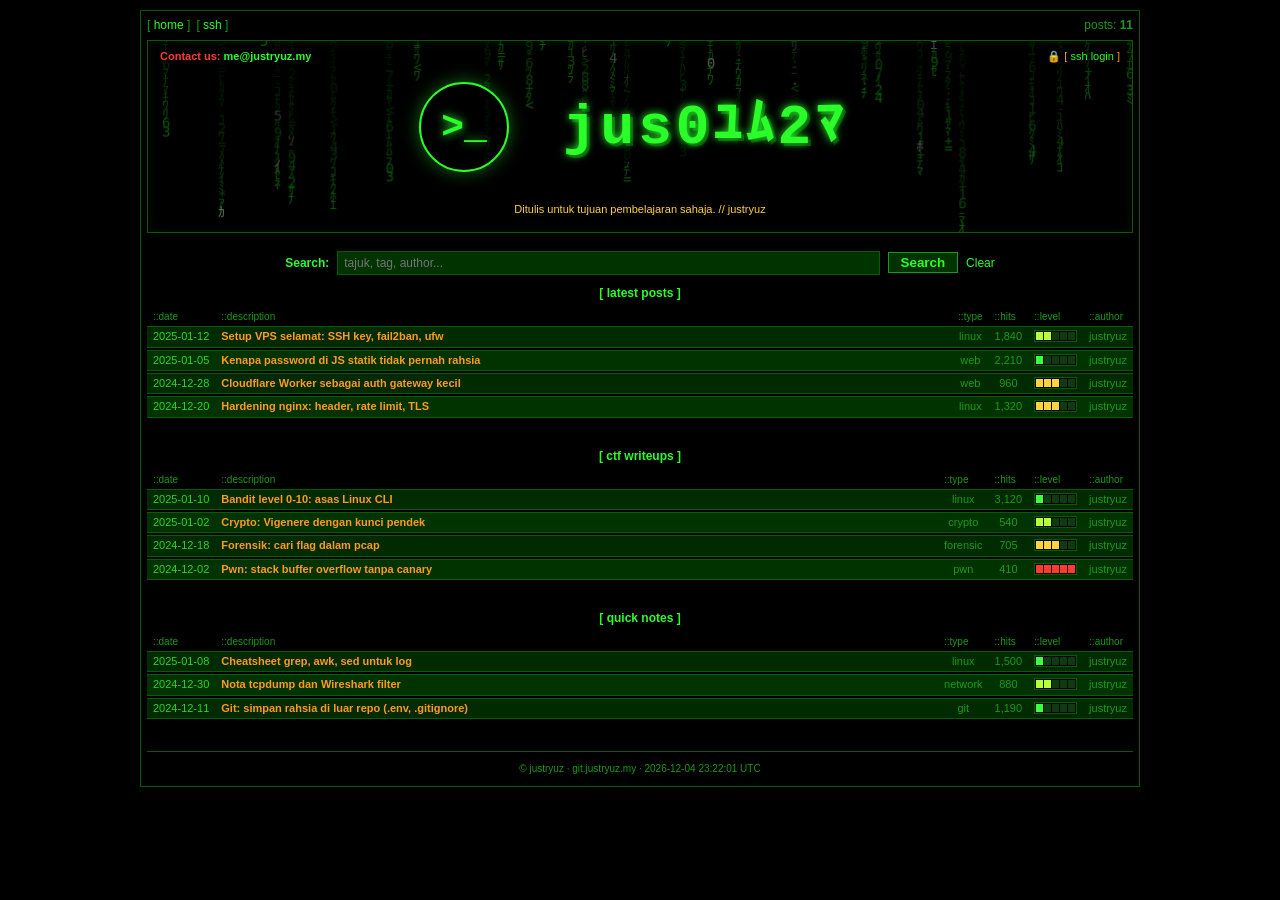
<file: index.html>
<!doctype html>
<html lang="ms">
<head>
  <meta charset="utf-8">
  <meta name="viewport" content="width=device-width, initial-scale=1">
  <title>justryuz :: blog</title>
  <link rel="stylesheet" href="style.css">
</head>
<body>
  <div class="wrap">

    <!-- Top navigation -->
    <nav class="topnav" aria-label="Menu utama">
      <ul id="nav-links"></ul>
      <span class="db">posts: <b id="post-count">0</b></span>
    </nav>

    <!-- Header box -->
    <header class="box header">
      <div class="header-row">
        <div class="contact">Contact us: <a href="mailto:me@justryuz.my">me@justryuz.my</a></div>
        <div class="auth">
          <span aria-hidden="true">&#128274;</span>
          [ <a href="login.html">ssh login</a> ]
        </div>
      </div>

      <div class="logo">
        <div class="logo-icon" aria-hidden="true">&gt;_</div>
        <h1 class="logo-text" data-text="justryuz">justryuz</h1>
      </div>

      <p class="tagline">
        Ditulis untuk tujuan pembelajaran sahaja. // justryuz
      </p>
    </header>

    <!-- Search -->
    <form class="search" id="search-form" role="search">
      <label for="q">Search:</label>
      <input id="q" type="search" autocomplete="off" placeholder="tajuk, tag, author...">
      <button type="submit">Search</button>
      <a href="#" id="clear">Clear</a>
    </form>

    <main id="tables"></main>

    <footer class="foot">
      &copy; justryuz &middot; git.justryuz.my &middot; <span id="clock"></span>
    </footer>
  </div>

  <script src="data.js"></script>
  <script src="config.js"></script>
  <script src="content.js"></script>
  <script src="nav.js"></script>
  <script src="app.js"></script>
  <script src="matrix.js"></script>
</body>
</html>
</file>
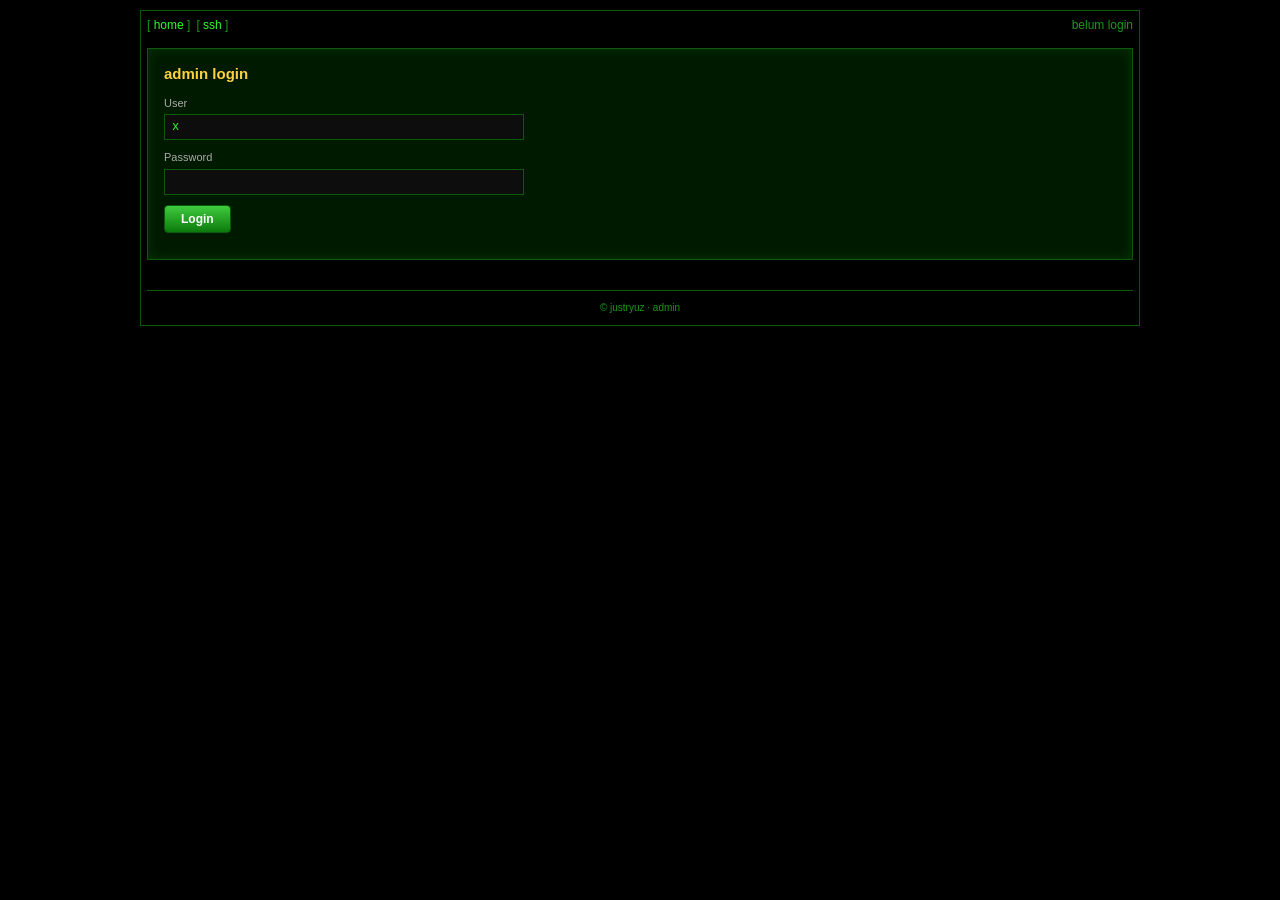
<file: admin.html>
<!doctype html>
<html lang="ms">
<head>
  <meta charset="utf-8">
  <meta name="viewport" content="width=device-width, initial-scale=1">
  <meta name="robots" content="noindex, nofollow">
  <title>justryuz :: admin</title>
  <link rel="stylesheet" href="style.css">
  <link rel="stylesheet" href="admin.css">
</head>
<body>
  <div class="wrap">
    <nav class="topnav" aria-label="Menu admin">
      <ul>
        <li><a href="index.html">home</a></li>
        <li><a href="login.html">ssh</a></li>
      </ul>
      <span class="db" id="who">belum login</span>
    </nav>

    <!-- Login -->
    <section id="login-box" class="box panel" hidden>
      <h2>admin login</h2>
      <form id="login-form" autocomplete="off">
        <label>User <input id="l-user" type="text" required></label>
        <label>Password <input id="l-pass" type="password" required autocomplete="current-password"></label>
        <button type="submit" class="btn">Login</button>
      </form>
      <p class="msg" id="login-msg" role="alert"></p>
    </section>

    <!-- Dashboard -->
    <section id="dash" hidden>
      <div class="bar-row">
        <button class="btn" id="new-btn" type="button">+ Post baru</button>
        <button class="btn alt" id="import-btn" type="button" hidden>Import post dari data.js</button>
        <button class="btn alt" id="logout-btn" type="button">Logout</button>
        <span class="msg" id="dash-msg" role="status"></span>
      </div>

      <div class="tabs" role="tablist">
        <button type="button" class="tab on" data-tab="posts">Posts</button>
        <button type="button" class="tab" data-tab="users" id="tab-users" hidden>Users</button>
        <button type="button" class="tab" data-tab="account">Akaun saya</button>
      </div>

      <!-- Tab: posts -->
      <div id="pane-posts">
      <div class="sec-title" id="posts-title">Semua post</div>
      <table id="list" class="list"></table>

      <!-- Editor -->
      <div id="editor" class="box panel" hidden>
        <h2 id="ed-title">Post baru</h2>
        <form id="ed-form" autocomplete="off">
          <div class="grid">
            <label>Title <input id="f-title" required maxlength="150"></label>
            <label>Slug <input id="f-slug" required maxlength="80" pattern="[a-z0-9]+(-[a-z0-9]+)*" title="huruf kecil, angka, tanda -"></label>
            <label>Tarikh <input id="f-date" type="date" required></label>
            <label>Kumpulan
              <select id="f-group">
                <option value="blog">latest posts</option>
                <option value="writeups">ctf writeups</option>
                <option value="notes">quick notes</option>
              </select>
            </label>
            <label>Kategori (type) <input id="f-type" maxlength="40" placeholder="linux, web, crypto..."></label>
            <label>Platform <input id="f-platform" maxlength="40" placeholder="ubuntu, php..."></label>
            <label>Level (1-5) <input id="f-level" type="number" min="1" max="5" value="1" required></label>
            <label>Tested on <input id="f-tested" maxlength="100" placeholder="Linux, Windows"></label>
          </div>
          <label>Ringkasan <input id="f-summary" maxlength="300"></label>
          <label>Tags (asing dengan koma) <input id="f-tags" placeholder="ssh, fail2ban, vps"></label>
          <label>Rujukan (pilihan) <input id="f-ref" maxlength="200"></label>
          <label>Kandungan
            <textarea id="f-body" rows="16" spellcheck="false"></textarea>
          </label>
          <p class="hint">
            Perenggan dipisah baris kosong. Baris bermula <code># </code> jadi tajuk kecil.
            Kod di antara baris <code>```</code> dan <code>```</code>. Teks biasa sahaja (tiada HTML).
          </p>
          <div class="bar-row">
            <button class="btn" type="submit" id="save-btn">Simpan</button>
            <button class="btn alt" type="button" id="cancel-btn">Batal</button>
            <span class="msg" id="ed-msg" role="alert"></span>
          </div>
        </form>
      </div>
      </div><!-- /pane-posts -->

      <!-- Tab: users (admin only) -->
      <div id="pane-users" hidden>
        <div class="sec-title">Senarai user</div>
        <table id="ulist" class="list"></table>
        <div class="box panel">
          <h2>Tambah user</h2>
          <form id="u-form" autocomplete="off">
            <div class="grid">
              <label>Username <input id="u-name" required maxlength="20" pattern="[a-z0-9_]{3,20}" title="3-20 huruf kecil, angka, _"></label>
              <label>Role
                <select id="u-role"><option value="editor">editor (post sendiri)</option><option value="admin">admin (semua)</option></select>
              </label>
              <label>Password (min 10) <input id="u-pass" type="password" required minlength="10" maxlength="128" autocomplete="new-password"></label>
            </div>
            <div class="bar-row">
              <button class="btn" type="submit">Cipta user</button>
              <span class="msg" id="u-msg" role="alert"></span>
            </div>
          </form>
        </div>
      </div>

      <!-- Tab: my account -->
      <div id="pane-account" hidden>
        <div class="box panel">
          <h2>Akaun saya</h2>
          <p class="hint" id="acc-info"></p>
          <form id="pw-form" autocomplete="off">
            <label>Password semasa <input id="pw-cur" type="password" required autocomplete="current-password"></label>
            <label>Password baru (min 10) <input id="pw-new" type="password" required minlength="10" maxlength="128" autocomplete="new-password"></label>
            <label>Ulang password baru <input id="pw-new2" type="password" required minlength="10" maxlength="128" autocomplete="new-password"></label>
            <div class="bar-row">
              <button class="btn" type="submit" id="pw-btn">Tukar password</button>
              <span class="msg" id="pw-msg" role="alert"></span>
            </div>
          </form>
        </div>
      </div>
    </section>

    <footer class="foot">&copy; justryuz &middot; admin</footer>
  </div>

  <script src="data.js"></script>
  <script src="config.js"></script>
  <script src="admin.js"></script>
</body>
</html>
</file>
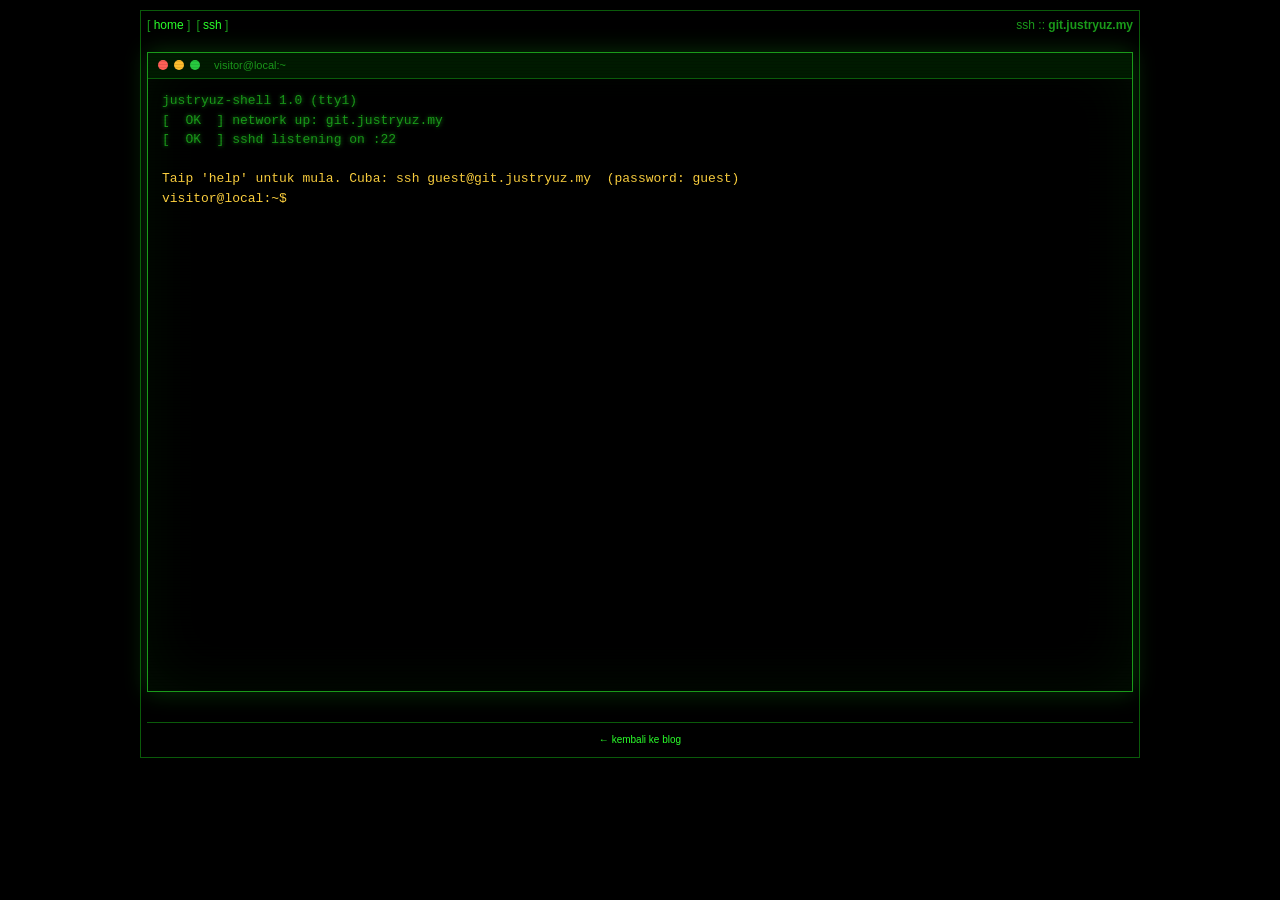
<file: login.html>
<!doctype html>
<html lang="ms">
<head>
  <meta charset="utf-8">
  <meta name="viewport" content="width=device-width, initial-scale=1">
  <title>justryuz :: ssh login</title>
  <link rel="stylesheet" href="style.css">
  <link rel="stylesheet" href="login.css">
</head>
<body>
  <div class="wrap">
    <nav class="topnav" aria-label="Menu utama">
      <ul id="nav-links"></ul>
      <span class="db">ssh :: <b>git.justryuz.my</b></span>
    </nav>

    <main class="term" id="term" aria-label="Terminal SSH">
      <div class="term-bar">
        <span class="dot r"></span><span class="dot y"></span><span class="dot g"></span>
        <span class="term-title">visitor@local: ~</span>
      </div>
      <div class="screen" id="screen" aria-live="polite">
        <div id="out"></div>
        <div class="line">
          <span id="prompt" class="prompt"></span>
          <input id="input" type="text" autocomplete="off" autocapitalize="off" autocorrect="off" spellcheck="false" aria-label="Terminal input">
        </div>
      </div>
    </main>

    <footer class="foot">
      <a href="index.html">&larr; kembali ke blog</a>
    </footer>
  </div>

  <script src="data.js"></script>
  <script src="nav.js"></script>
  <script src="config.js"></script>
  <script src="terminal.js"></script>
</body>
</html>
</file>
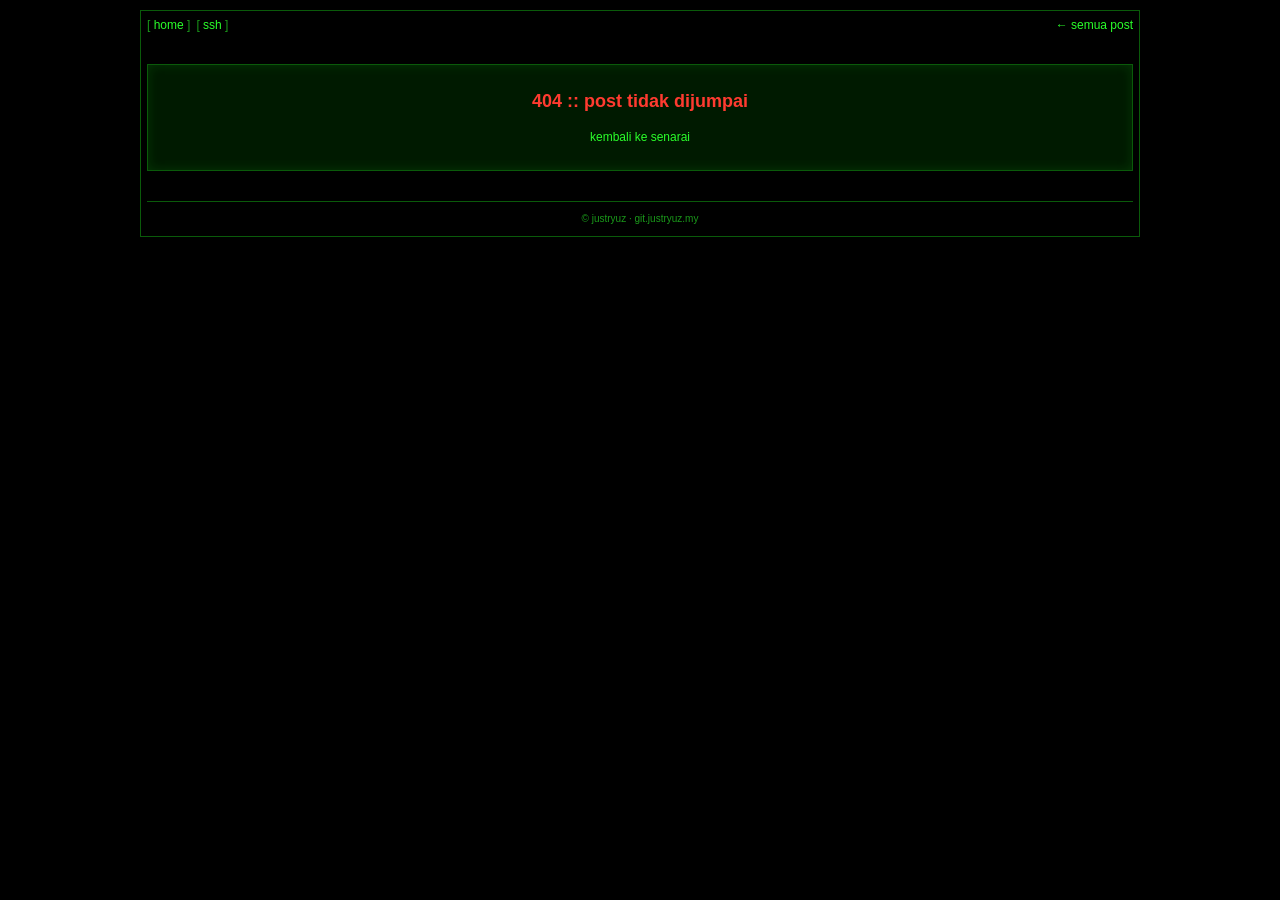
<file: post.html>
<!doctype html>
<html lang="ms">
<head>
  <meta charset="utf-8">
  <meta name="viewport" content="width=device-width, initial-scale=1">
  <title>justryuz :: post</title>
  <link rel="stylesheet" href="style.css">
</head>
<body>
  <div class="wrap">
    <nav class="topnav" aria-label="Menu utama">
      <ul id="nav-links"></ul>
      <span class="db"><a href="index.html">&larr; semua post</a></span>
    </nav>

    <!-- Rendered by post.js from data.js (?p=<slug>) -->
    <main id="post" aria-live="polite"></main>

    <footer class="foot">
      &copy; justryuz &middot; git.justryuz.my
    </footer>
  </div>

  <script src="data.js"></script>
  <script src="config.js"></script>
  <script src="content.js"></script>
  <script src="nav.js"></script>
  <script src="post.js"></script>
</body>
</html>
</file>
<file: style.css>
/* justryuz-shell :: green-on-black hacker blog theme */
:root {
  --bg: #000;
  --panel: #001a00;
  --row: #003300;
  --row-alt: #002a00;
  --line: #0a5a0a;
  --green: #2aff2a;
  --green-dim: #1a9a1a;
  --yellow: #ffd23f;
  --orange: #ff9a1f;
  --red: #ff3b30;
  --text: #29d629;
}

* { box-sizing: border-box; }

body {
  margin: 0;
  background: var(--bg);
  color: var(--text);
  font: 12px/1.4 Verdana, Tahoma, sans-serif;
}

a { color: var(--green); text-decoration: none; }
a:hover { color: #fff; text-decoration: underline; }

.wrap {
  max-width: 1000px;
  margin: 10px auto;
  padding: 6px;
  border: 1px solid var(--line);
}

/* ---------- top nav ---------- */
.topnav {
  display: flex;
  justify-content: space-between;
  align-items: center;
  flex-wrap: wrap;
  gap: 6px;
  margin-bottom: 6px;
}
.topnav ul { list-style: none; margin: 0; padding: 0; display: flex; flex-wrap: wrap; gap: 6px; }
.topnav li::before { content: "[ "; color: var(--green-dim); }
.topnav li::after  { content: " ]"; color: var(--green-dim); }
.topnav li.hot a { color: var(--yellow); font-weight: bold; }
.db { color: var(--green-dim); }

/* ---------- boxes ---------- */
.box {
  border: 1px solid var(--line);
  background: var(--panel);
  box-shadow: 0 0 12px rgba(42, 255, 42, .12) inset;
}

.header { padding: 8px 12px 14px; background: #000; }
.header-row { display: flex; justify-content: space-between; font-size: 11px; }
.contact { color: var(--red); font-weight: bold; }
.auth { color: var(--orange); }

.logo { display: flex; align-items: center; justify-content: center; gap: 40px; margin: 18px 0 30px; }
.logo-icon {
  width: 90px; height: 90px;
  display: grid; place-items: center;
  font: bold 38px "Courier New", monospace;
  color: var(--green);
  border: 2px solid var(--green);
  border-radius: 50%;
  text-shadow: 0 0 10px var(--green);
  box-shadow: 0 0 18px rgba(42, 255, 42, .4);
}
.logo-text {
  margin: 0;
  font: bold 56px "Courier New", monospace;
  letter-spacing: 4px;
  color: var(--green);
  text-shadow: 0 0 8px var(--green), 3px 3px 0 #064006;
  position: relative;
  animation: flicker 6s infinite;
}
@keyframes flicker {
  0%, 94%, 100% { opacity: 1; }
  95% { opacity: .55; }
  97% { opacity: .9; }
}

.tagline { text-align: center; color: var(--yellow); font-size: 11px; margin: 0; }

/* ---------- search ---------- */
.search { display: flex; align-items: center; justify-content: center; gap: 8px; margin: 18px 0 10px; }
.search label { color: var(--green); font-weight: bold; }
.search input {
  width: 55%; background: var(--row); border: 1px solid var(--line);
  color: var(--green); padding: 3px 6px; font: inherit;
}
.search input:focus { outline: 1px solid var(--green); }
.search button {
  background: var(--row); border: 1px solid var(--green-dim);
  color: var(--green); font-weight: bold; padding: 2px 12px; cursor: pointer;
}
.search button:hover { background: var(--green-dim); color: #000; }

.title { text-align: center; color: var(--yellow); font-size: 15px; margin: 18px 0 22px; }

/* ---------- tables ---------- */
.group { margin-bottom: 28px; }
.group-title { text-align: center; color: var(--green); font-weight: bold; margin-bottom: 6px; }
.group-title::before { content: "[ "; }
.group-title::after  { content: " ]"; }

table { width: 100%; border-collapse: separate; border-spacing: 0 2px; }
th {
  text-align: left; font-size: 10px; font-weight: normal;
  color: var(--green-dim); padding: 0 6px;
}
th::before { content: "::"; }
td {
  background: var(--row); padding: 2px 6px; font-size: 11px;
  border-top: 1px solid var(--line); border-bottom: 1px solid var(--line);
  white-space: nowrap;
}
tr:nth-child(even) td { background: var(--row-alt); }
td.desc { white-space: normal; width: 100%; font-weight: bold; }
td.desc a { color: var(--orange); }
td.desc a:hover { color: #fff; }
td.muted { color: var(--green-dim); text-align: center; }
td.tag { text-align: center; color: var(--green-dim); }
tr:hover td { background: #0b4d0b; }

/* difficulty bar (5 segments) */
.bar { display: inline-flex; gap: 1px; padding: 1px; background: #000; border: 1px solid var(--line); }
.bar i { width: 7px; height: 8px; background: #123a12; }
.bar i.on.l1 { background: #3dff3d; }
.bar i.on.l2 { background: #b6ff3d; }
.bar i.on.l3 { background: var(--yellow); }
.bar i.on.l4 { background: var(--orange); }
.bar i.on.l5 { background: var(--red); }

.empty { text-align: center; color: var(--green-dim); padding: 12px; }

.foot { text-align: center; color: var(--green-dim); font-size: 10px; margin-top: 30px; padding: 10px 0 4px; border-top: 1px solid var(--line); }

/* ---------- mobile ---------- */
@media (max-width: 720px) {
  .logo { flex-direction: column; gap: 14px; }
  .logo-text { font-size: 34px; }
  .col-hide { display: none; }
  .search input { width: 45%; }
}

@media (prefers-reduced-motion: reduce) {
  .logo-text { animation: none; }
}

/* ---------- article page (post.html) ---------- */
.post-top { display: grid; grid-template-columns: 240px 1fr 230px; gap: 16px; align-items: start; margin: 8px 0 22px; }
.mini { border: 1px solid var(--line); border-collapse: collapse; width: 100%; }
.mini th, .mini td { background: #0d0d0d; border-bottom: 1px solid var(--line); padding: 4px 8px; text-align: left; font-size: 12px; }
.mini th { color: #9a9a9a; width: 40%; }
.ok { color: var(--green); }
.post-mid { text-align: center; }
.readtime { color: var(--yellow); font-size: 20px; margin: 6px 0 14px; }
.bigbtn {
  background: linear-gradient(#3fcb3f, #0c7a0c); color: #fff; font: bold 18px Verdana, sans-serif;
  border: 1px solid #0a5a0a; border-radius: 6px; padding: 9px 46px; cursor: pointer;
  text-shadow: 0 1px 2px #000;
}
.bigbtn:hover { filter: brightness(1.15); }
.side-links { margin: 0; padding-left: 18px; font-weight: bold; font-size: 13px; line-height: 1.7; list-style: square; }
.side-links li::marker { color: var(--green-dim); }

.sec-title { text-align: center; color: var(--green-dim); margin: 22px 0 8px; }
.sec-title::before { content: "[ "; }
.sec-title::after  { content: " ]"; }

table.info { width: 100%; border: 1px solid var(--line); border-collapse: collapse; margin-bottom: 8px; background: #111; }
table.info th, table.info td { padding: 5px 10px; font-size: 12px; border: 0; vertical-align: top; text-align: left; }
table.info th { width: 150px; color: #aaa; font-weight: bold; background: #1c1c1c; border-right: 1px solid var(--line); }
table.info th::before { content: ""; }
table.info td { background: #111; white-space: normal; border-top: 0; border-bottom: 0; }
table.info tr:nth-child(even) td { background: #181818; }
table.info tr:nth-child(even) th { background: #202020; }
table.info td.g, table.info td a { color: var(--green); }
.desc-body p { margin: 0 0 8px; color: #e6e6e6; }
.desc-body h4 { margin: 12px 0 4px; color: var(--yellow); font-size: 12px; }
.code {
  margin: 4px 0 10px; padding: 8px 10px; background: #000; color: var(--green);
  border: 1px solid var(--line); overflow-x: auto; font: 12px/1.45 "Courier New", monospace; white-space: pre;
}
.notfound { padding: 24px; text-align: center; margin: 30px 0; }
.notfound h2 { color: var(--red); margin-top: 0; }

@media (max-width: 720px) {
  .post-top { grid-template-columns: 1fr; }
  table.info th { width: 90px; }
}

/* ---------- matrix header ---------- */
.header { position: relative; overflow: hidden; }
.header > *:not(.matrix-bg) { position: relative; z-index: 1; }
.matrix-bg { position: absolute; inset: 0; width: 100%; height: 100%; opacity: .45; z-index: 0; }
.logo-text {
  display: inline-block; min-width: 8ch; text-align: left;
  padding: 2px 14px; background: rgba(0, 0, 0, .72);
}
.logo-icon { background: rgba(0, 0, 0, .72); }
.tagline, .header-row { text-shadow: 0 0 4px #000, 0 0 8px #000; }
</file>
<file: admin.css>
[hidden] { display: none !important; }

.panel { padding: 14px 16px; margin: 14px 0; }
.panel h2 { margin: 0 0 12px; color: var(--yellow); font-size: 15px; }

label { display: block; margin-bottom: 10px; color: #aaa; font-size: 11px; }
label input, label select, label textarea {
  display: block; width: 100%; margin-top: 3px; padding: 5px 7px;
  background: #0d0d0d; color: var(--green); border: 1px solid var(--line);
  font: 12px "Courier New", Consolas, monospace;
}
label textarea { resize: vertical; line-height: 1.45; }
label input:focus, label select:focus, label textarea:focus { outline: 1px solid var(--green); }
#login-form { max-width: 360px; }

.grid { display: grid; grid-template-columns: 1fr 1fr; gap: 0 14px; }

.btn {
  background: linear-gradient(#3fcb3f, #0c7a0c); color: #fff; border: 1px solid #0a5a0a;
  border-radius: 4px; padding: 6px 16px; font: bold 12px Verdana, sans-serif; cursor: pointer;
}
.btn:hover { filter: brightness(1.15); }
.btn.alt { background: #111; color: var(--green); border-color: var(--green-dim); }
.btn.danger { background: #3a0a0a; color: #ff7b72; border-color: #7a1a1a; }
.btn.small { padding: 2px 9px; font-size: 11px; }
.btn:disabled { opacity: .5; cursor: wait; }

.bar-row { display: flex; flex-wrap: wrap; gap: 8px; align-items: center; margin: 12px 0; }
.msg { font-size: 12px; color: var(--yellow); }
.msg.err { color: var(--red); }
.msg.ok { color: var(--green); }
.hint { color: var(--green-dim); font-size: 11px; margin: 0 0 10px; }
.hint code { color: var(--yellow); }

table.list { width: 100%; border-collapse: collapse; border: 1px solid var(--line); }
table.list th, table.list td { padding: 5px 8px; font-size: 12px; text-align: left; background: #111; border-bottom: 1px solid #222; }
table.list th { background: #1c1c1c; color: #aaa; }
table.list tr:nth-child(even) td { background: #171717; }
table.list td.act { white-space: nowrap; text-align: right; }

@media (max-width: 720px) { .grid { grid-template-columns: 1fr; } }

.tabs { display: flex; gap: 4px; margin: 14px 0 6px; border-bottom: 1px solid var(--line); }
.tab {
  background: #0d0d0d; color: var(--green-dim); border: 1px solid var(--line); border-bottom: 0;
  padding: 6px 16px; font: bold 12px Verdana, sans-serif; cursor: pointer;
}
.tab.on { background: var(--panel); color: var(--green); }
.role { display: inline-block; padding: 0 6px; border: 1px solid var(--line); font-size: 10px; color: var(--yellow); }
</file>
<file: login.css>
/* Terminal window (green CRT) */
.term {
  margin: 18px 0;
  border: 1px solid var(--green-dim);
  background: #000;
  box-shadow: 0 0 22px rgba(42, 255, 42, .2), 0 0 60px rgba(42, 255, 42, .06) inset;
  position: relative;
}
.term::after { /* scanlines */
  content: ""; position: absolute; inset: 0; pointer-events: none;
  background: repeating-linear-gradient(to bottom, rgba(0,0,0,0) 0, rgba(0,0,0,0) 2px, rgba(0,0,0,.18) 3px);
}
.term-bar {
  display: flex; align-items: center; gap: 6px;
  padding: 5px 10px; background: var(--panel); border-bottom: 1px solid var(--line);
}
.dot { width: 10px; height: 10px; border-radius: 50%; display: inline-block; }
.dot.r { background: #ff5f56; } .dot.y { background: #ffbd2e; } .dot.g { background: #27c93f; }
.term-title { margin-left: 8px; color: var(--green-dim); font-size: 11px; }

.screen {
  height: 68vh; min-height: 360px; overflow-y: auto; padding: 12px 14px;
  font: 13px/1.5 "Courier New", Consolas, monospace; color: var(--green);
  text-shadow: 0 0 4px rgba(42, 255, 42, .55); cursor: text;
}
#out > div { white-space: pre-wrap; word-break: break-word; }
#out .err { color: var(--red); text-shadow: none; }
#out .sys { color: var(--yellow); text-shadow: none; }
#out .dim { color: var(--green-dim); }
#out .cmd .p { color: var(--green-dim); }

.line { display: flex; gap: 8px; align-items: baseline; }
.prompt { color: var(--yellow); white-space: pre; text-shadow: none; }
#input {
  flex: 1; min-width: 0; background: transparent; border: 0; outline: 0;
  color: var(--green); font: inherit; caret-color: var(--green); padding: 0;
  text-shadow: inherit;
}
#input.secret { letter-spacing: 2px; }
</file>
